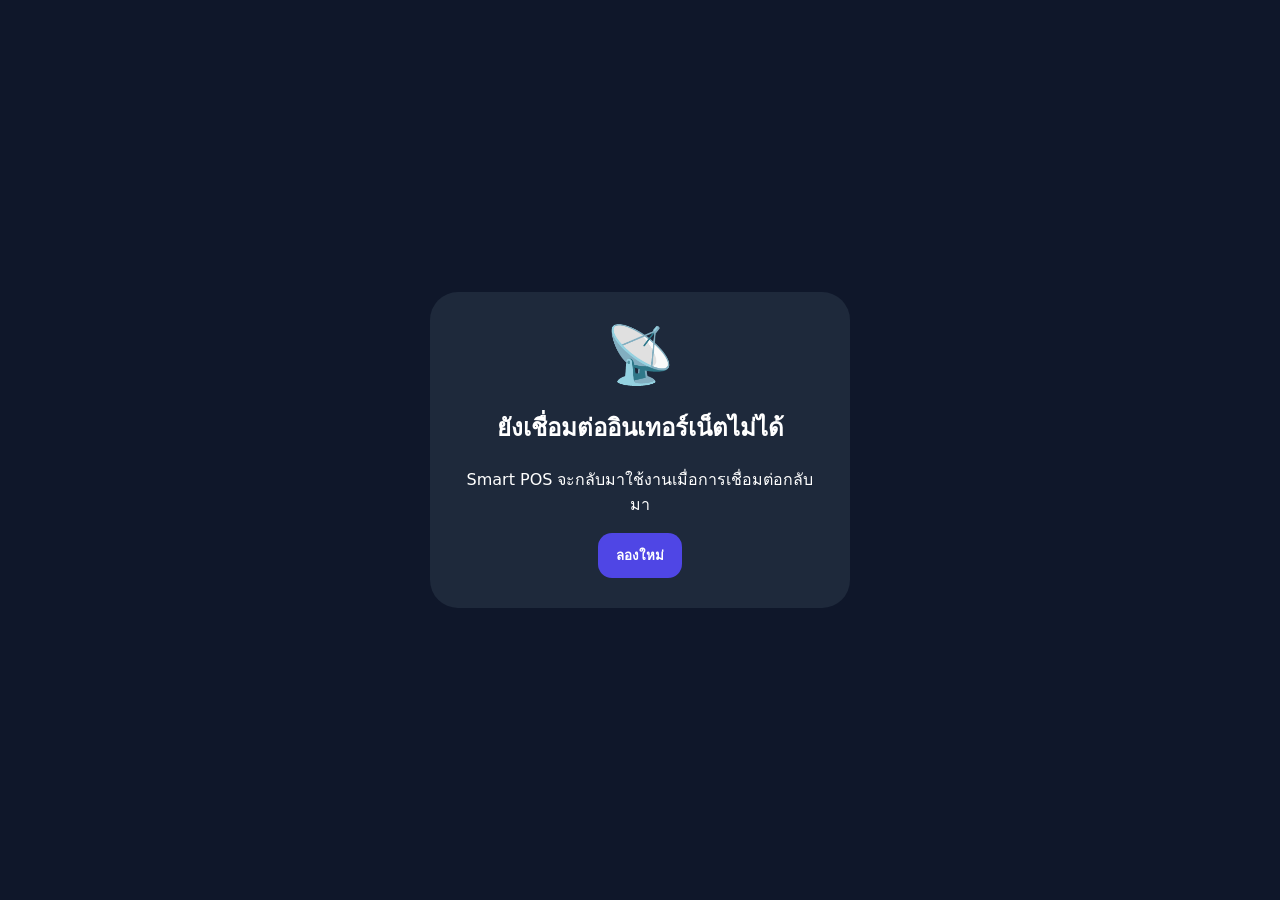
<file: offline.html>
<!doctype html><html lang="th"><head><meta charset="utf-8"><meta name="viewport" content="width=device-width,initial-scale=1"><meta name="theme-color" content="#0f172a"><title>Smart POS — Offline</title><style>html,body{height:100%;margin:0;background:#0f172a;color:#fff;font-family:system-ui,sans-serif}main{height:100%;display:grid;place-items:center;text-align:center;padding:24px;box-sizing:border-box}.card{max-width:360px;padding:30px;border-radius:28px;background:#1e293b}button{border:0;border-radius:14px;padding:12px 18px;background:#4f46e5;color:#fff;font-weight:800}</style></head><body><main><section class="card"><div style="font-size:56px">📡</div><h1>ยังเชื่อมต่ออินเทอร์เน็ตไม่ได้</h1><p>Smart POS จะกลับมาใช้งานเมื่อการเชื่อมต่อกลับมา</p><button onclick="location.reload()">ลองใหม่</button></section></main></body></html>
</file>
